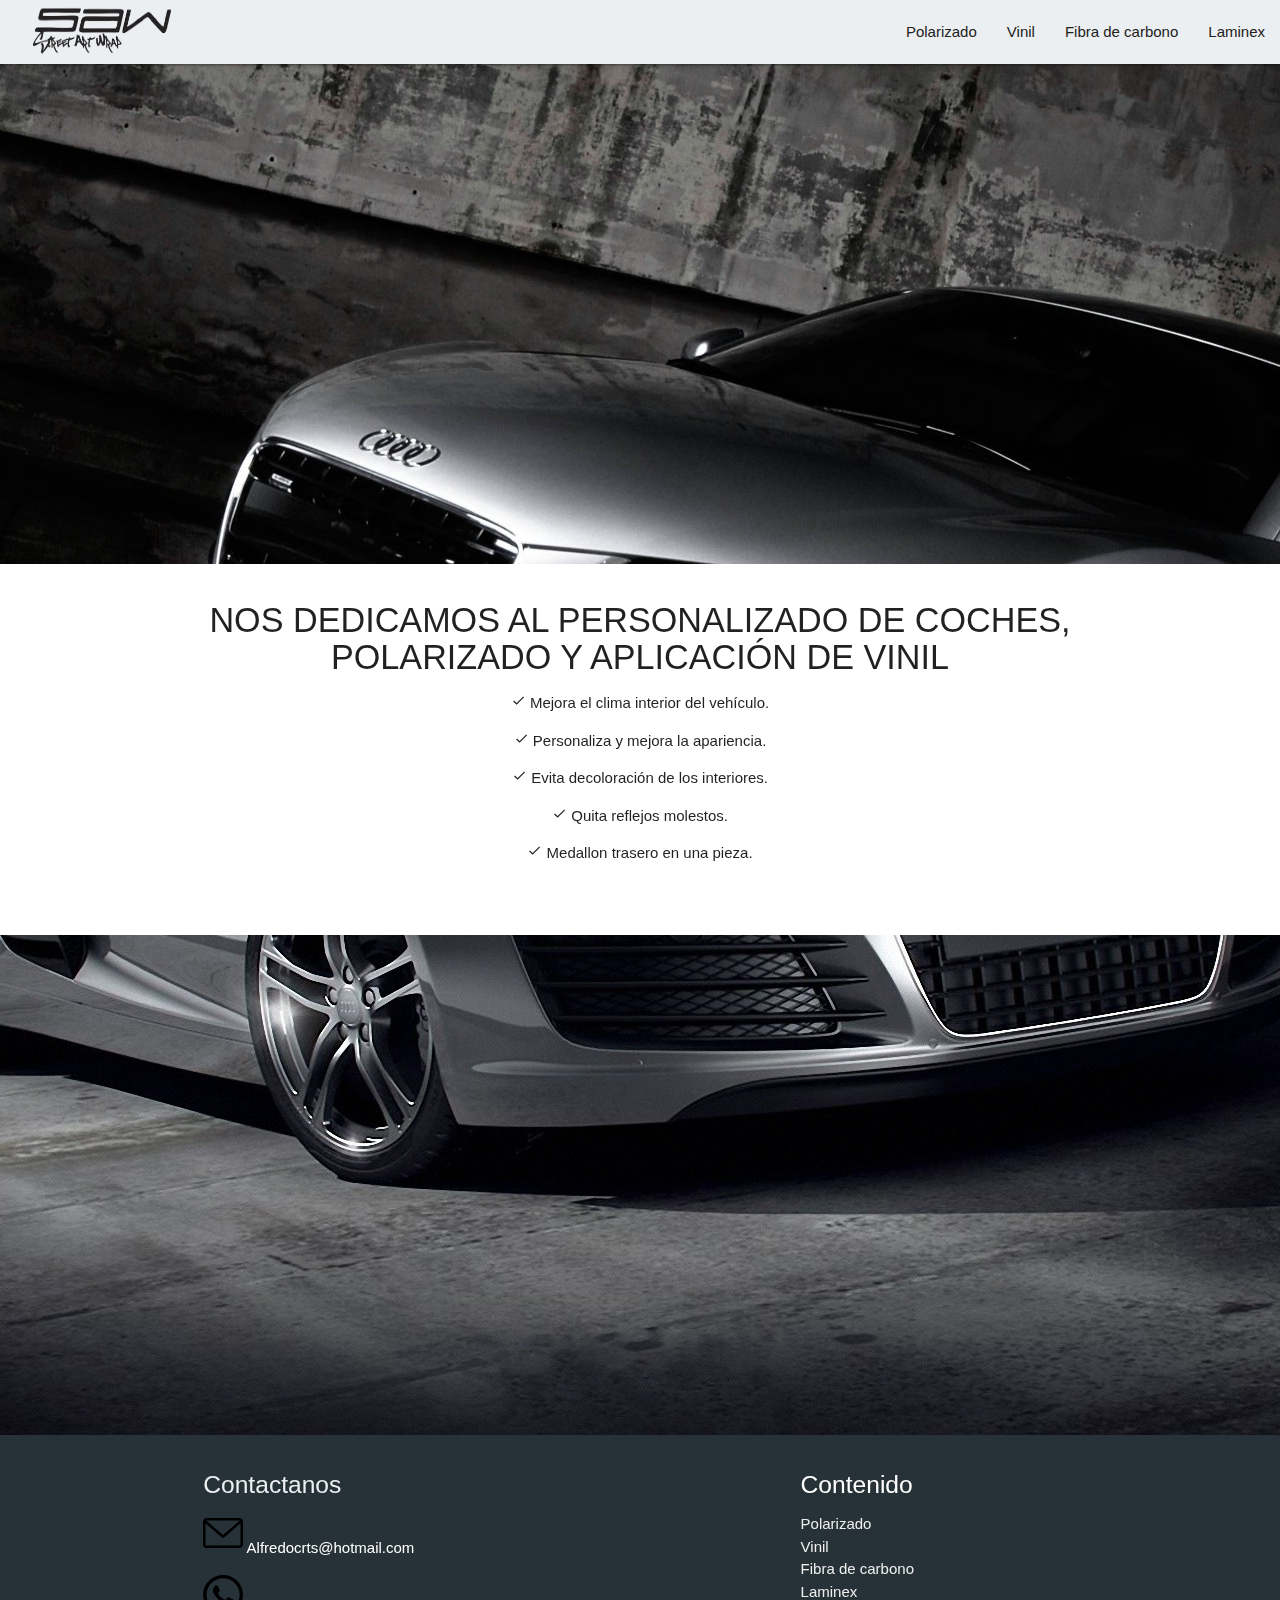
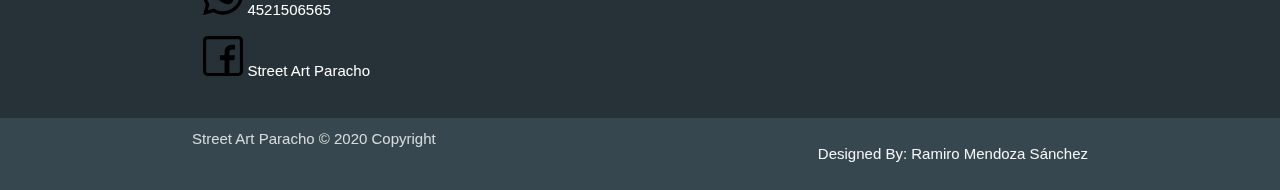
<file: index.html>
<!DOCTYPE html>
<html lang="en">

<head>
    <meta charset="UTF-8">
    <meta name="viewport" content="width=device-width, initial-scale=1.0">
    <script src="js/jquery-3.4.1.js"></script>
    <script src="js/index.js"></script>
    <link href="https://fonts.googleapis.com/icon?family=Material+Icons" rel="stylesheet">
    <link rel="stylesheet" href="css/index.css">
    <link rel="stylesheet" href="css/materialize.css">
    <link rel="stylesheet" href="css/materialize.min.css">
    <script src="js/materialize.js"></script>
    <script src="js/materialize.min.js"></script>
    <!-- Global site tag (gtag.js) - Google Analytics -->
    <script async src="https://www.googletagmanager.com/gtag/js?id=UA-162675501-1"></script>
    <script>
    window.dataLayer = window.dataLayer || [];
    function gtag(){dataLayer.push(arguments);}
    gtag('js', new Date());

    gtag('config', 'UA-162675501-1');
    </script>

    <title>Street Art Paracho</title>
</head>

<body>
    <nav>
        <div class="nav-wrapper blue-grey lighten-5">
            <a href="#" class="brand-logo margen"><img class="imgLogo" src="img/SAW.png" alt="Logo"></a>
            <a href="#" data-target="mobile-demo" class="sidenav-trigger  pulse"><i
                    class="material-icons letterColor ">menu</i></a>
            <ul class="right hide-on-med-and-down">
                <li><a class="letterColor" href="polarizado.html">Polarizado</a></li>
                <li><a class="letterColor" href="Vinil.html">Vinil</a></li>
                <li><a class="letterColor" href="fibra.html">Fibra de carbono</a></li>
                <li><a class="letterColor" href="laminex.html">Laminex</a></li>
                <!-- <li><a class="letterColor modal-trigger" href="#modal1">Agendar cita</a></li> -->
            </ul>
        </div>
    </nav>
    <ul id="mobile-demo" class="sidenav">
        <li><a class="letterColor" href="polarizado.html">Polarizado</a></li>
        <li><a class="letterColor" href="Vinil.html">Vinil</a></li>
        <li><a class="letterColor" href="fibra.html">Fibra de carbono</a></li>
        <li><a class="letterColor" href="laminex.html">Laminex</a></li>
        <!-- <li><a class="letterColor modal-trigger" href="#modal1">Agendar cita</a></li> -->
    </ul>

    <div class="parallax-container">
        <div class="parallax"><img src="img/paralaxindex1.jpg"></div>
    </div>

    <div class="section ">
        <div class="row container">
            <div class="row">
                <div class="col l12 m12 s12" >
                    <ul class="center-align">
                        <h4>NOS DEDICAMOS AL PERSONALIZADO DE COCHES, POLARIZADO Y APLICACIÓN DE VINIL</h4>
                        <li>
                            <p class="aumentar"><i class="tiny material-icons">check</i> Mejora el clima interior del
                                vehículo.</p>
                        </li>
                        <li>
                            <p class="aumentar"> <i class="tiny material-icons">check</i> Personaliza y mejora la
                                apariencia.</p>
                        </li>
                        <li>
                            <p class="aumentar"> <i class="tiny material-icons">check</i> Evita decoloración de los
                                interiores.</p>
                        </li>
                        <li>
                            <p class="aumentar"> <i class="tiny material-icons">check</i> Quita reflejos molestos.</p>
                        </li>
                        <li>
                            <p class="aumentar"> <i class="tiny material-icons">check</i> Medallon trasero en una pieza.
                            </p>
                        </li>
                    </ul>
                </div>
            </div>
        </div>
    </div>
    <div class="parallax-container">
        <div class="parallax "><img src="img/paralaxindex2.jpg"></div>
    </div>

    <footer class="page-footer blue-grey darken-4">
        <div class="container">
            <div class="row">
                <div class="col l6 s12">
                    <h5 class="blue-grey-text text-lighten-5">Contactanos</h5>
                    <ul>
                        <li>
                            <p><img class="tam-contactos" src="img/email.svg" alt="Email"> Alfredocrts@hotmail.com</p>
                        </li>
                        <li>
                            <p><img class="tam-contactos" src="img/whatsapp.svg" alt="whatsapp"> 4521506565</p>
                        </li>
                        <li>
                            <p><img class="tam-contactos" src="img/facebook.svg" alt="facebook"> Street Art Paracho</p>
                        </li>
                    </ul>
                </div>
                <div class="col l4 offset-l2 s12">
                    <h5 class="white-text">Contenido</h5>
                    <ul>
                        <li><a class="grey-text text-lighten-3" href="polarizado.html">Polarizado</a></li>
                        <li><a class="grey-text text-lighten-3" href="Vinil.html">Vinil</a></li>
                        <li><a class="grey-text text-lighten-3" href="fibra.html">Fibra de carbono</a></li>
                        <li><a class="grey-text text-lighten-3" href="laminex.html">Laminex</a></li>
                        <!-- <li><a class="grey-text text-lighten-3 modal-trigger" href="#modal1">Agendar cita</a></li> -->
                    </ul>
                </div>
            </div>
        </div>
        <div class="footer-copyright blue-grey darken-3">
            <div class="container">
                Street Art Paracho © 2020 Copyright 
                <p class="grey-text text-lighten-4 right">Designed By: Ramiro Mendoza Sánchez</p>
            </div>
        </div>
    </footer>
 <!-- inicia Modal recervas-->
 <!-- <div id="modal1" class="modal">
    <div class="modal-content">
        <div class="container">
            <div class="row">
                <div class="col l12 m12 s12 center-align">
                    <h3>AGENDAR CITA</h3>
                </div>
            </div>
            <form class="col l12 m12 s12" action="">
                <div class="row">
                    <div class="input-field col l6 m6 s12">
                        <input placeholder="Nombre" id="nombre" type="text" class="validate">
                        <label for="nombre">Nombre</label>
                    </div>
                    <div class="input-field col l6 m6 s12">
                        <input placeholder="Apellido" id="apellido" type="text" class="validate">
                        <label for="apellido">Apellido</label>
                    </div>
                </div>
                <div class="row">
                    <div class="input-field col l4 m4 s12">
                        <input placeholder="Colonia" id="colonia" type="text" class="validate">
                        <label for="colonia">Colonia</label>
                    </div>
                    <div class="input-field col l4 m4 s12">
                        <input placeholder="Calle" id="calle" type="text" class="validate">
                        <label for="calle">Calle</label>
                    </div>
                    <div class="input-field col l4 m4 s12">
                        <input placeholder="No. Exterior" id="exterior" type="number" class="validate">
                        <label for="exterior">No. Exterior</label>
                    </div>
                </div>
                <div class="row">
                    <div class="input-field col l4 m4 s12">
                        <input placeholder="Telefono" id="tel" type="number" class="validate">
                        <label for="tel">No. Telefonico</label>
                    </div>
                    <div class="input-field col l8 m8 s12">
                        <select multiple>
                            <option value="1">Polarizado</option>
                            <option value="2">Fibra de carbono</option>
                            <option value="3">Laminex</option>
                            <option value="4">Vinil</option>
                        </select>
                        <label>Servicio a solicitar</label>
                    </div>
                </div>
                <div class="row">
                    <div class="col l12 m12 s12">
                        <label for="car">Indicaciones extras</label>
                        <input placeholder="Ej: Frente de la escula 'x', Porton blanco" id="car" type="text" class="validate">
                    </div>
                </div>
                <div class="row">
                    <div class="col l6 m6 s12">
                        <label for="fecha">Fecha</label>
                        <input type="text" class="datepicker" id="fecha">
                    </div>
                    <div class="col l6 m6 s12">
                        <label for="hora">Hora</label>
                        <input type="text" class="timepicker" id="hora">
                    </div>
                </div>
            </form>
        </div>
    </div>
    <div class="modal-footer">
        <a href="#!" class="modal-close waves-effect waves-green btn-flat">Aceptar</a>
    </div>
</div> -->
<!--Termina Modal recervas-->
</body>

</html>
</file>
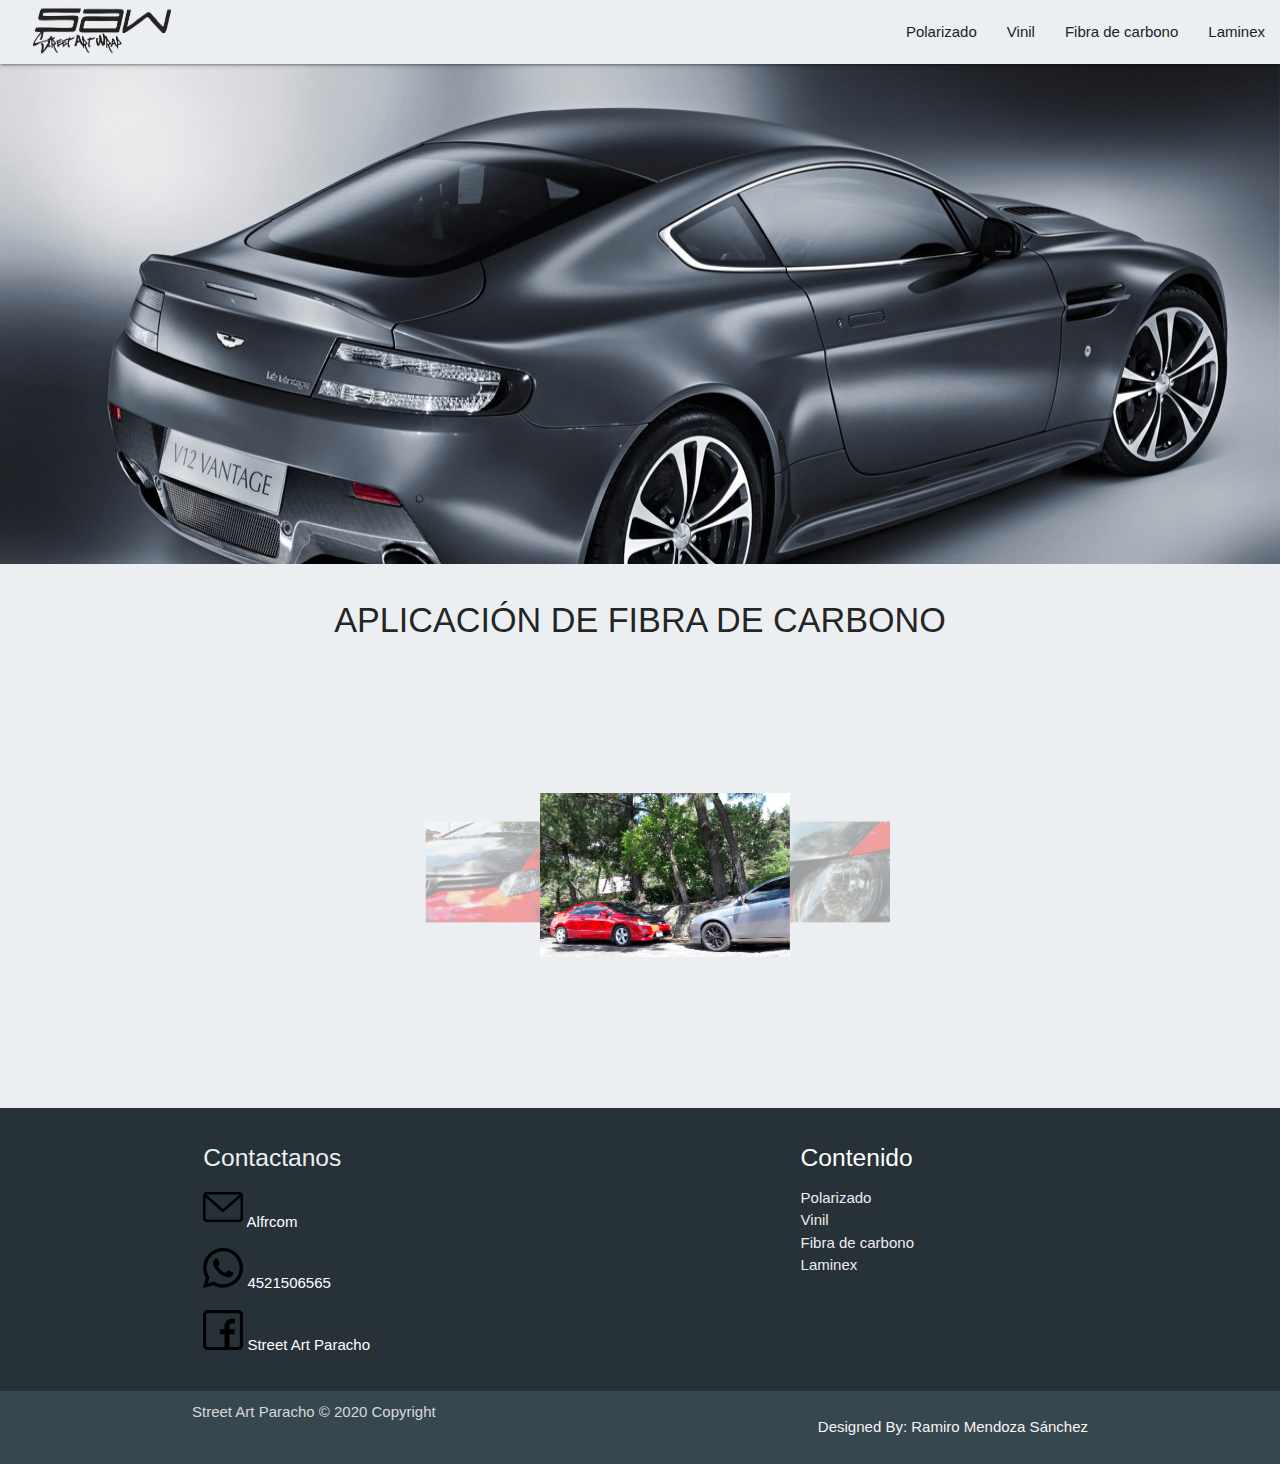
<file: fibra.html>
<!DOCTYPE html>
<html lang="en">

<head>
    <meta charset="UTF-8">
    <meta name="viewport" content="width=device-width, initial-scale=1.0">
    <script src="js/jquery-3.4.1.js"></script>
    <script src="js/index.js"></script>
    <link href="https://fonts.googleapis.com/icon?family=Material+Icons" rel="stylesheet">
    <link rel="stylesheet" href="css/index.css">
    <link rel="stylesheet" href="css/materialize.css">
    <link rel="stylesheet" href="css/materialize.min.css">
    <script src="js/materialize.js"></script>
    <script src="js/materialize.min.js"></script>
    <!-- Global site tag (gtag.js) - Google Analytics -->
<script async src="https://www.googletagmanager.com/gtag/js?id=UA-162675501-1"></script>
<script>
  window.dataLayer = window.dataLayer || [];
  function gtag(){dataLayer.push(arguments);}
  gtag('js', new Date());

  gtag('config', 'UA-162675501-1');
</script>

    <title>Fibra-Street Art Paracho</title>
</head>

<body>
    <nav>
        <div class="nav-wrapper blue-grey lighten-5">
            <a href="index.html" class="brand-logo margen"><img class="imgLogo" src="img/SAW.png" alt="Logo"></a>
            <a href="#" data-target="mobile-demo" class="sidenav-trigger  pulse"><i
                    class="material-icons letterColor ">menu</i></a>
            <ul class="right hide-on-med-and-down">
                <li><a class="letterColor" href="polarizado.html">Polarizado</a></li>
                <li><a class="letterColor" href="Vinil.html">Vinil</a></li>
                <li><a class="letterColor" href="fibra.html">Fibra de carbono</a></li>
                <li><a class="letterColor" href="laminex.html">Laminex</a></li>
                <!-- <li><a class="letterColor modal-trigger" href="#modal1">Agendar cita</a></li> -->
            </ul>
        </div>
    </nav>
    <ul id="mobile-demo" class="sidenav">
        <li><a class="letterColor" href="polarizado.html">Polarizado</a></li>
        <li><a class="letterColor" href="Vinil.html">Vinil</a></li>
        <li><a class="letterColor" href="fibra.html">Fibra de carbono</a></li>
        <li><a class="letterColor" href="laminex.html">Laminex</a></li>
        <!-- <li><a class="letterColor modal-trigger" href="#modal1">Agendar cita</a></li> -->
    </ul>

    <div class="parallax-container">
        <div class="parallax "><img src="img/paralaxfibra.jpg"></div>

    </div>
    <div class="section blue-grey lighten-5 ">
        <div class="row container">
            <div class="row">
                <div class="col l12 m12 s12">
                    <h4 class="center-align">APLICACIÓN DE FIBRA DE CARBONO</h4>
                </div>
            </div>
        </div>
    <div class="container">
        <div>
        <div class="carousel">
            <a class="carousel-item" href="#one!"><img class="materialboxed reponsive-img" width="250" src="img/fibra.jpeg"></a>
            <a class="carousel-item" href="#two!"><img class="materialboxed reponsive-img" width="250" src="img/fibra2.jpeg"></a>
            <a class="carousel-item" href="#three!"><img class="materialboxed reponsive-img" width="250" src="img/fibra3.jpeg"></a>
        </div>
        </div>
    </div>

    </div>
    <footer class="page-footer blue-grey darken-4">
        <div class="container">
            <div class="row">
                <div class="col l6 s12">
                    <h5 class="blue-grey-text text-lighten-5">Contactanos</h5>
                    <ul>
                        <li>
                            <p><img class="tam-contactos" src="img/email.svg" alt="Email"> Alfrcom</p>
                        </li>
                        <li>
                            <p><img class="tam-contactos" src="img/whatsapp.svg" alt="whatsapp"> 4521506565</p>
                        </li>
                        <li>
                            <p><img class="tam-contactos" src="img/facebook.svg" alt="facebook"> Street Art Paracho</p>
                        </li>
                    </ul>
                </div>
                <div class="col l4 offset-l2 s12">
                    <h5 class="white-text">Contenido</h5>
                    <ul>
                        <li><a class="grey-text text-lighten-3" href="polarizado.html">Polarizado</a></li>
                        <li><a class="grey-text text-lighten-3" href="Vinil.html">Vinil</a></li>
                        <li><a class="grey-text text-lighten-3" href="fibra.html">Fibra de carbono</a></li>
                        <li><a class="grey-text text-lighten-3" href="laminex.html">Laminex</a></li>
                        <!-- <li><a class="grey-text text-lighten-3 modal-trigger" href="#modal1">Agendar cita</a></li> -->
                    </ul>
                </div>
            </div>
        </div>
        <div class="footer-copyright blue-grey darken-3">
            <div class="container">
                Street Art Paracho © 2020 Copyright
                <p class="grey-text text-lighten-4 right">Designed By: Ramiro Mendoza Sánchez</p>
            </div>
        </div>
    </footer>
 <!-- inicia Modal recervas-->
 <!-- <div id="modal1" class="modal">
    <div class="modal-content">
        <div class="container">
            <div class="row">
                <div class="col l12 m12 s12 center-align">
                    <h3>AGENDAR CITA</h3>
                </div>
            </div>
            <form class="col l12 m12 s12" action="">
                <div class="row">
                    <div class="input-field col l6 m6 s12">
                        <input placeholder="Nombre" id="nombre" type="text" class="validate">
                        <label for="nombre">Nombre</label>
                    </div>
                    <div class="input-field col l6 m6 s12">
                        <input placeholder="Apellido" id="apellido" type="text" class="validate">
                        <label for="apellido">Apellido</label>
                    </div>
                </div>
                <div class="row">
                    <div class="input-field col l4 m4 s12">
                        <input placeholder="Colonia" id="colonia" type="text" class="validate">
                        <label for="colonia">Colonia</label>
                    </div>
                    <div class="input-field col l4 m4 s12">
                        <input placeholder="Calle" id="calle" type="text" class="validate">
                        <label for="calle">Calle</label>
                    </div>
                    <div class="input-field col l4 m4 s12">
                        <input placeholder="No. Exterior" id="exterior" type="number" class="validate">
                        <label for="exterior">No. Exterior</label>
                    </div>
                </div>
                <div class="row">
                    <div class="input-field col l4 m4 s12">
                        <input placeholder="Telefono" id="tel" type="number" class="validate">
                        <label for="tel">No. Telefonico</label>
                    </div>
                    <div class="input-field col l8 m8 s12">
                        <select multiple>
                            <option value="1">Polarizado</option>
                            <option value="2">Fibra de carbono</option>
                            <option value="3">Laminex</option>
                            <option value="4">Vinil</option>
                        </select>
                        <label>Servicio a solicitar</label>
                    </div>
                </div>
                <div class="row">
                    <div class="col l12 m12 s12">
                        <label for="car">Indicaciones extras</label>
                        <input placeholder="Ej: Frente de la escula 'x', Porton blanco" id="car" type="text" class="validate">
                    </div>
                </div>
                <div class="row">
                    <div class="col l6 m6 s12">
                        <label for="fecha">Fecha</label>
                        <input type="text" class="datepicker" id="fecha">
                    </div>
                    <div class="col l6 m6 s12">
                        <label for="hora">Hora</label>
                        <input type="text" class="timepicker" id="hora">
                    </div>
                </div>
            </form>
        </div>
    </div>
    <div class="modal-footer">
        <a href="#!" class="modal-close waves-effect waves-green btn-flat">Aceptar</a>
    </div>
</div> -->
<!--Termina Modal recervas-->
</body>

</html>
</file>
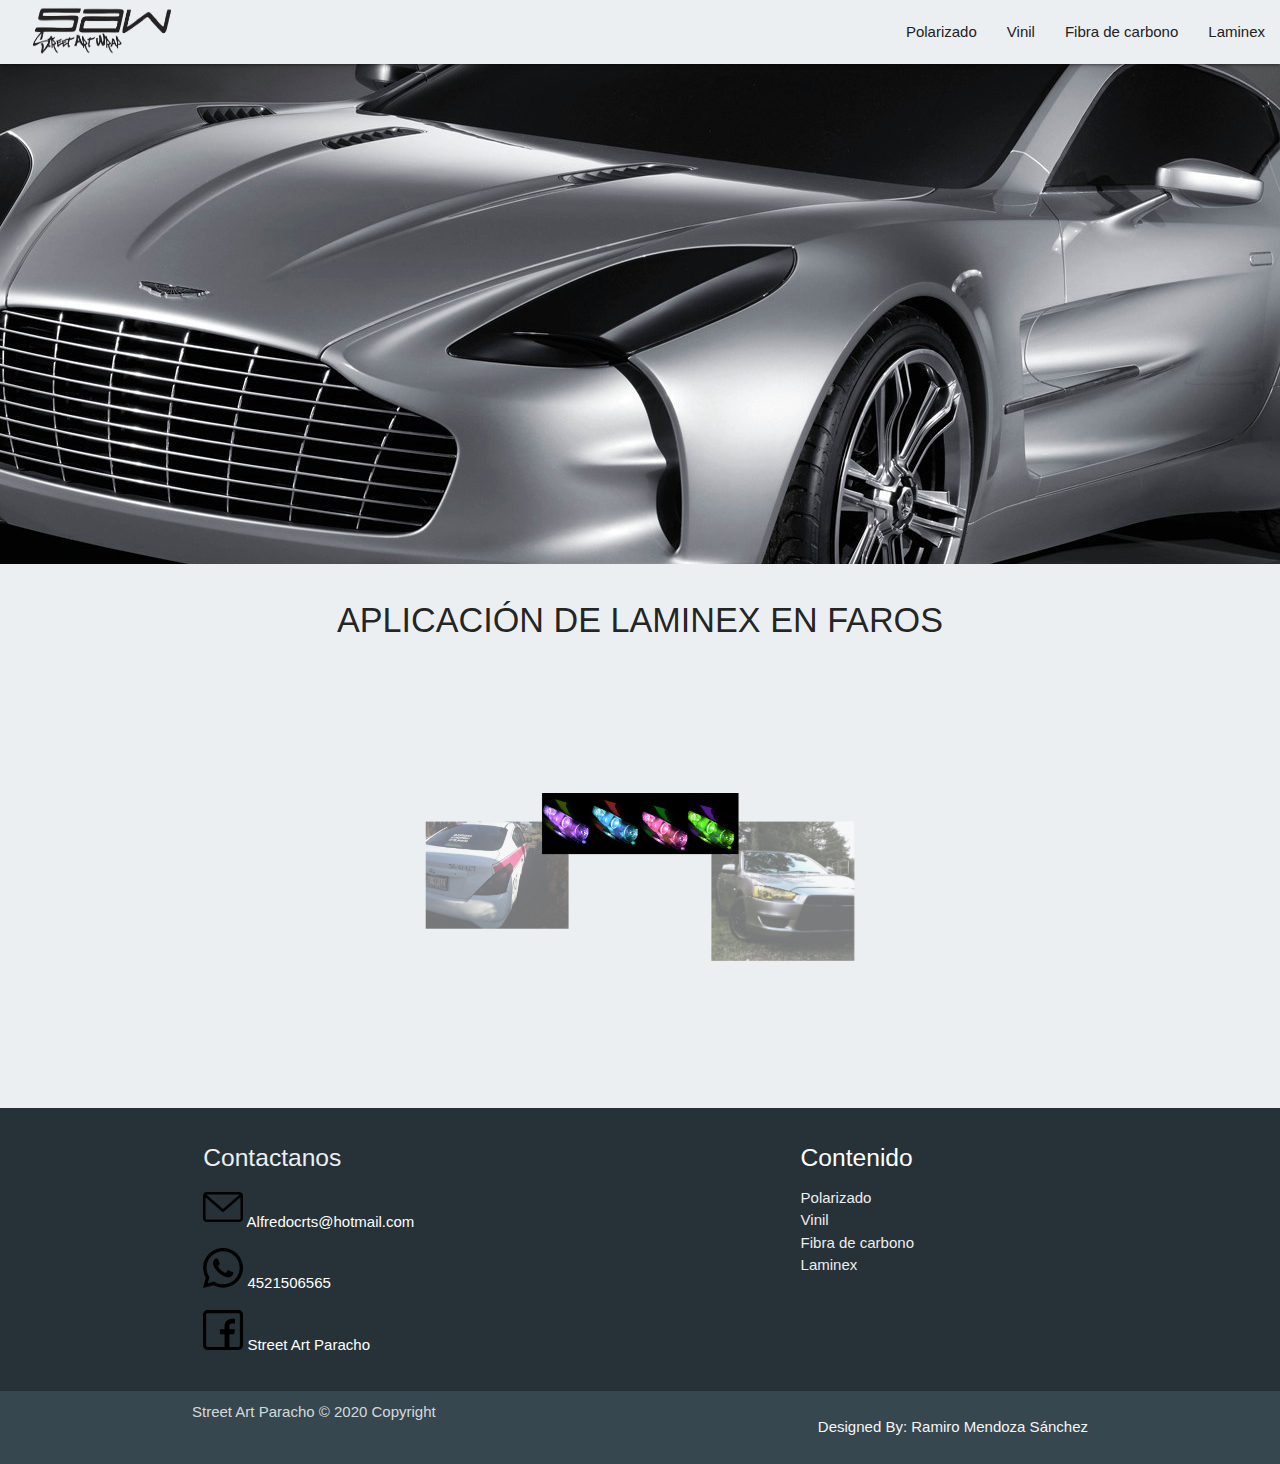
<file: laminex.html>
<!DOCTYPE html>
<html lang="en">

<head>
    <meta charset="UTF-8">
    <meta name="viewport" content="width=device-width, initial-scale=1.0">
    <script src="js/jquery-3.4.1.js"></script>
    <script src="js/index.js"></script>
    <link href="https://fonts.googleapis.com/icon?family=Material+Icons" rel="stylesheet">
    <link rel="stylesheet" href="css/index.css">
    <link rel="stylesheet" href="css/materialize.css">
    <link rel="stylesheet" href="css/materialize.min.css">
    <script src="js/materialize.js"></script>
    <script src="js/materialize.min.js"></script>
    <!-- Global site tag (gtag.js) - Google Analytics -->
<script async src="https://www.googletagmanager.com/gtag/js?id=UA-162675501-1"></script>
<script>
  window.dataLayer = window.dataLayer || [];
  function gtag(){dataLayer.push(arguments);}
  gtag('js', new Date());

  gtag('config', 'UA-162675501-1');
</script>


    <title>Laminex-Street Art Paracho</title>
</head>

<body>
    <nav>
        <div class="nav-wrapper blue-grey lighten-5">
            <a href="index.html" class="brand-logo margen"><img class="imgLogo" src="img/SAW.png" alt="Logo"></a>
            <a href="#" data-target="mobile-demo" class="sidenav-trigger  pulse"><i
                    class="material-icons letterColor ">menu</i></a>
            <ul class="right hide-on-med-and-down">
                <li><a class="letterColor" href="polarizado.html">Polarizado</a></li>
                <li><a class="letterColor" href="Vinil.html">Vinil</a></li>
                <li><a class="letterColor" href="fibra.html">Fibra de carbono</a></li>
                <li><a class="letterColor" href="laminex.html">Laminex</a></li>
                <!-- <li><a class="letterColor modal-trigger" href="#modal1">Agendar cita</a></li> -->
            </ul>
        </div>
    </nav>
    <ul id="mobile-demo" class="sidenav">
        <li><a class="letterColor" href="polarizado.html">Polarizado</a></li>
        <li><a class="letterColor" href="Vinil.html">Vinil</a></li>
        <li><a class="letterColor" href="fibra.html">Fibra de carbono</a></li>
        <li><a class="letterColor" href="laminex.html">Laminex</a></li>
        <!-- <li><a class="letterColor modal-trigger" href="#modal1">Agendar cita</a></li> -->
    </ul>

    <div class="parallax-container">
        <div class="parallax "><img src="img/paralaxlaminex.jpg"></div>
    </div>
    <div class="section blue-grey lighten-5 ">
        <div class="row container">
            <div class="row">
                <div class="col l12 m12 s12">
                    <h4 class="center-align">APLICACIÓN DE LAMINEX EN FAROS</h4>
                </div>
            </div>
        </div>
    <div class="container">
        <div>
        <div class="carousel">
            <a class="carousel-item" href="#one!"><img class="materialboxed reponsive-img" width="200" src="img/faros.png"></a>
            <a class="carousel-item" href="#two!"><img class="materialboxed reponsive-img" width="200" src="img/faros1.jpeg"></a>
            <a class="carousel-item" href="#three!"><img class="materialboxed reponsive-img" width="200" src="img/faros3.jpeg"></a>
            <a class="carousel-item" href="#three!"><img class="materialboxed reponsive-img" width="200" src="img/faros4.jpeg"></a>
        </div>
        </div>
    </div>

    </div>
    <footer class="page-footer blue-grey darken-4">
        <div class="container">
            <div class="row">
                <div class="col l6 s12">
                    <h5 class="blue-grey-text text-lighten-5">Contactanos</h5>
                    <ul>
                        <li>
                            <p><img class="tam-contactos" src="img/email.svg" alt="Email"> Alfredocrts@hotmail.com</p>
                        </li>
                        <li>
                            <p><img class="tam-contactos" src="img/whatsapp.svg" alt="whatsapp"> 4521506565</p>
                        </li>
                        <li>
                            <p><img class="tam-contactos" src="img/facebook.svg" alt="facebook"> Street Art Paracho</p>
                        </li>
                    </ul>
                </div>
                <div class="col l4 offset-l2 s12">
                    <h5 class="white-text">Contenido</h5>
                    <ul>
                        <li><a class="grey-text text-lighten-3" href="polarizado.html">Polarizado</a></li>
                        <li><a class="grey-text text-lighten-3" href="Vinil.html">Vinil</a></li>
                        <li><a class="grey-text text-lighten-3" href="fibra.html">Fibra de carbono</a></li>
                        <li><a class="grey-text text-lighten-3" href="laminex.html">Laminex</a></li>
                        <!-- <li><a class="grey-text text-lighten-3 modal-trigger" href="#modal1">Agendar cita</a></li> -->
                    </ul>
                </div>
            </div>
        </div>
        <div class="footer-copyright blue-grey darken-3">
            <div class="container">
                Street Art Paracho © 2020 Copyright
                <p class="grey-text text-lighten-4 right">Designed By: Ramiro Mendoza Sánchez</p>
            </div>
        </div>
    </footer>
 <!-- inicia Modal recervas-->
 <!-- <div id="modal1" class="modal">
    <div class="modal-content">
        <div class="container">
            <div class="row">
                <div class="col l12 m12 s12 center-align">
                    <h3>AGENDAR CITA</h3>
                </div>
            </div>
            <form class="col l12 m12 s12" action="">
                <div class="row">
                    <div class="input-field col l6 m6 s12">
                        <input placeholder="Nombre" id="nombre" type="text" class="validate">
                        <label for="nombre">Nombre</label>
                    </div>
                    <div class="input-field col l6 m6 s12">
                        <input placeholder="Apellido" id="apellido" type="text" class="validate">
                        <label for="apellido">Apellido</label>
                    </div>
                </div>
                <div class="row">
                    <div class="input-field col l4 m4 s12">
                        <input placeholder="Colonia" id="colonia" type="text" class="validate">
                        <label for="colonia">Colonia</label>
                    </div>
                    <div class="input-field col l4 m4 s12">
                        <input placeholder="Calle" id="calle" type="text" class="validate">
                        <label for="calle">Calle</label>
                    </div>
                    <div class="input-field col l4 m4 s12">
                        <input placeholder="No. Exterior" id="exterior" type="number" class="validate">
                        <label for="exterior">No. Exterior</label>
                    </div>
                </div>
                <div class="row">
                    <div class="input-field col l4 m4 s12">
                        <input placeholder="Telefono" id="tel" type="number" class="validate">
                        <label for="tel">No. Telefonico</label>
                    </div>
                    <div class="input-field col l8 m8 s12">
                        <select multiple>
                            <option value="1">Polarizado</option>
                            <option value="2">Fibra de carbono</option>
                            <option value="3">Laminex</option>
                            <option value="4">Vinil</option>
                        </select>
                        <label>Servicio a solicitar</label>
                    </div>
                </div>
                <div class="row">
                    <div class="col l12 m12 s12">
                        <label for="car">Indicaciones extras</label>
                        <input placeholder="Ej: Frente de la escula 'x', Porton blanco" id="car" type="text" class="validate">
                    </div>
                </div>
                <div class="row">
                    <div class="col l6 m6 s12">
                        <label for="fecha">Fecha</label>
                        <input type="text" class="datepicker" id="fecha">
                    </div>
                    <div class="col l6 m6 s12">
                        <label for="hora">Hora</label>
                        <input type="text" class="timepicker" id="hora">
                    </div>
                </div>
            </form>
        </div>
    </div>
    <div class="modal-footer">
        <a href="#!" class="modal-close waves-effect waves-green btn-flat">Aceptar</a>
    </div>
</div> -->
<!--Termina Modal recervas-->
</body>

</html>
</file>
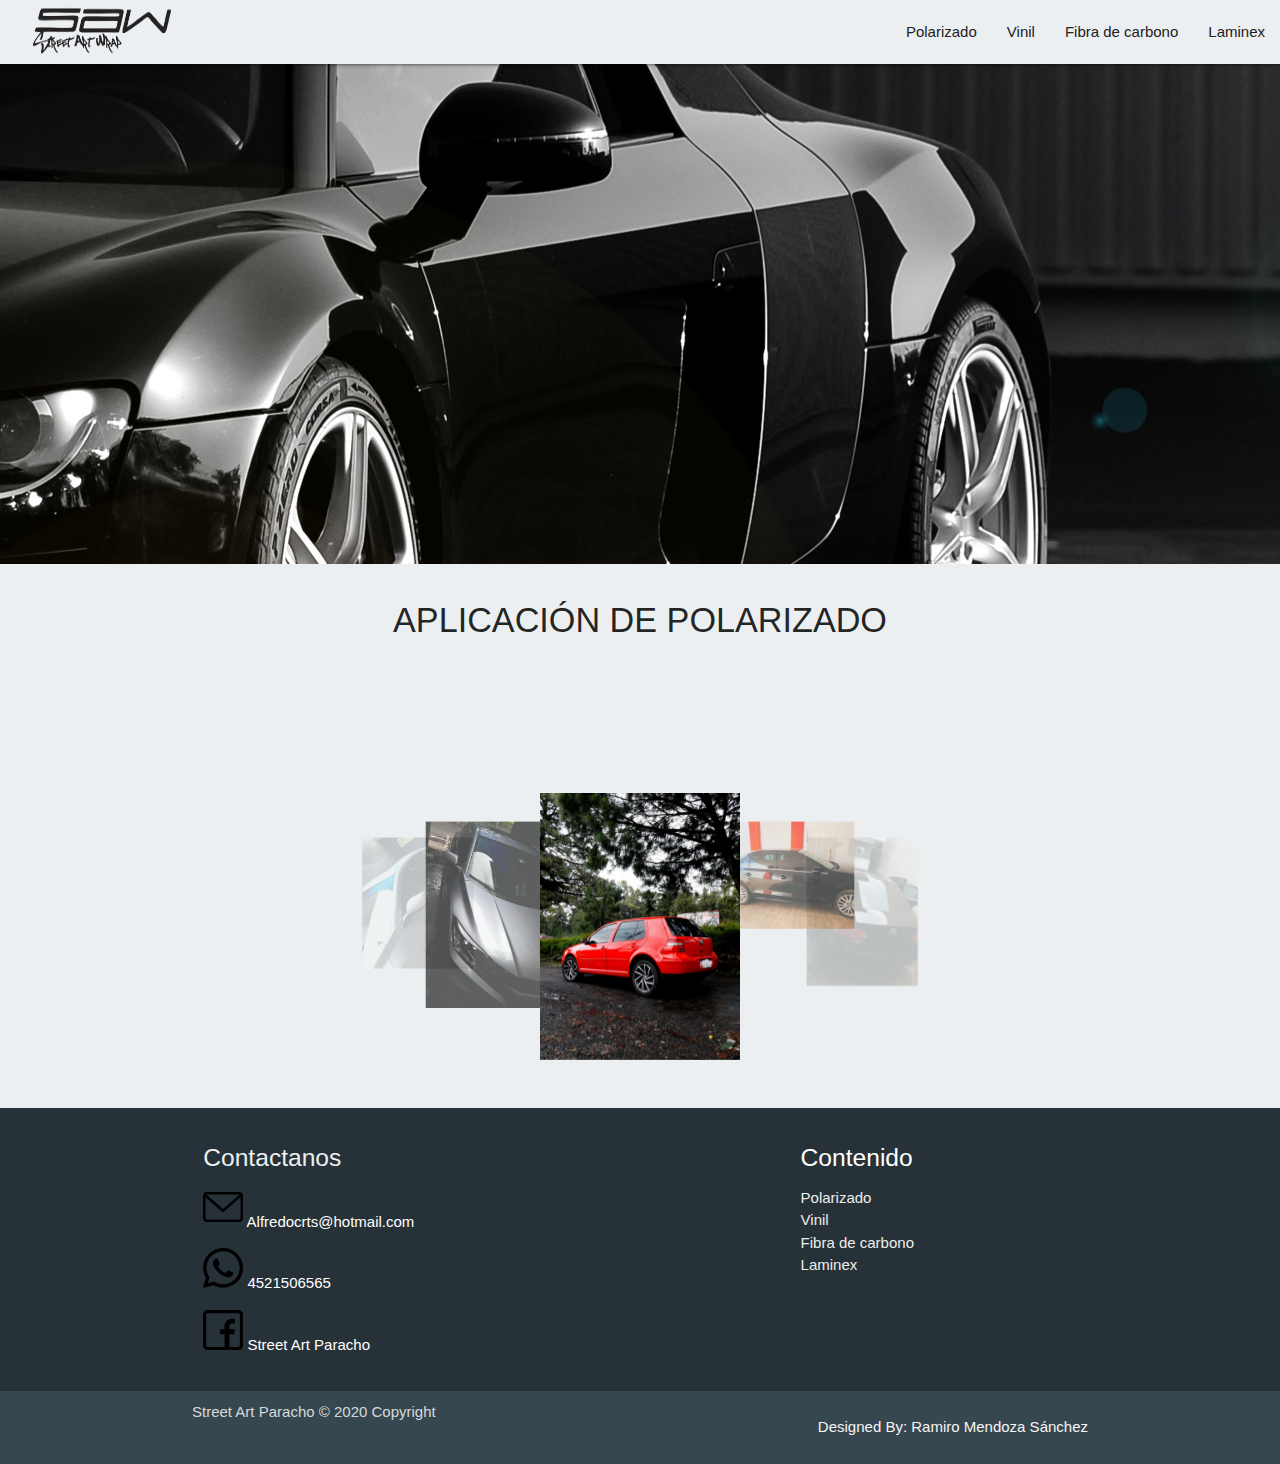
<file: polarizado.html>
<!DOCTYPE html>
<html lang="en">

<head>
    <meta charset="UTF-8">
    <meta name="viewport" content="width=device-width, initial-scale=1.0">
    <script src="js/jquery-3.4.1.js"></script>
    <script src="js/index.js"></script>
    <link href="https://fonts.googleapis.com/icon?family=Material+Icons" rel="stylesheet">
    <link rel="stylesheet" href="css/index.css">
    <link rel="stylesheet" href="css/materialize.css">
    <link rel="stylesheet" href="css/materialize.min.css">
    <script src="js/materialize.js"></script>
    <script src="js/materialize.min.js"></script>
    <!-- Global site tag (gtag.js) - Google Analytics -->
<script async src="https://www.googletagmanager.com/gtag/js?id=UA-162675501-1"></script>
<script>
  window.dataLayer = window.dataLayer || [];
  function gtag(){dataLayer.push(arguments);}
  gtag('js', new Date());

  gtag('config', 'UA-162675501-1');
</script>

    <title>Polarizado-Street Art Paracho</title>
</head>

<body>
    <nav>
        <div class="nav-wrapper blue-grey lighten-5">
            <a href="index.html" class="brand-logo margen"><img class="imgLogo" src="img/SAW.png" alt="Logo"></a>
            <a href="#" data-target="mobile-demo" class="sidenav-trigger  pulse"><i
                    class="material-icons letterColor ">menu</i></a>
            <ul class="right hide-on-med-and-down">
                <li><a class="letterColor " href="polarizado.html">Polarizado</a></li>
                <li><a class="letterColor" href="Vinil.html">Vinil</a></li>
                <li><a class="letterColor" href="fibra.html">Fibra de carbono</a></li>
                <li><a class="letterColor" href="laminex.html">Laminex</a></li>
                <!-- <li><a class="letterColor modal-trigger" href="#modal1">Agendar cita</a></li> -->
            </ul>
        </div>
    </nav>
    <ul id="mobile-demo" class="sidenav">
        <li><a class="letterColor" href="polarizado.html">Polarizado</a></li>
        <li><a class="letterColor" href="Vinil.html">Vinil</a></li>
        <li><a class="letterColor" href="fibra.html">Fibra de carbono</a></li>
        <li><a class="letterColor" href="laminex.html">Laminex</a></li>
        <!-- <li><a class="letterColor modal-trigger" href="#modal1">Agendar cita</a></li> -->
    </ul>

    <div class="parallax-container">
        <div class="parallax "><img src="img/polarizadoparalax.jpg"></div>

    </div>
    <div class="section blue-grey lighten-5 ">
        <div class="row container">
            <div class="row">
                <div class="col l12 m12 s12">
                    <h4 class="center-align">APLICACIÓN DE POLARIZADO</h4>
                </div>
            </div>
        </div>
        <div class="container">
            <div>
                <div class="carousel">
                    <a class="carousel-item" href="#one!"><img class="materialboxed reponsive-img" width="200"
                            src="img/polarizado.jpeg"></a>
                    <a class="carousel-item" href="#two!"><img class="materialboxed reponsive-img" width="200"
                            src="img/pol2.jpeg"></a>
                    <a class="carousel-item" href="#three!"><img class="materialboxed reponsive-img" width="200"
                            src="img/pol3.jpeg"></a>
                    <a class="carousel-item" href="#four!"><img class="materialboxed reponsive-img" width="200"
                            src="img/pol4.jpeg"></a>
                    <a class="carousel-item" href="#five!"><img class="materialboxed reponsive-img" width="200"
                            src="img/pol5.jpeg"></a>
                </div>
            </div>
        </div>

    </div>
    <footer class="page-footer blue-grey darken-4">
        <div class="container">
            <div class="row">
                <div class="col l6 s12">
                    <h5 class="blue-grey-text text-lighten-5">Contactanos</h5>
                    <ul>
                        <li>
                            <p><img class="tam-contactos" src="img/email.svg" alt="Email"> Alfredocrts@hotmail.com</p>
                        </li>
                        <li>
                            <p><img class="tam-contactos" src="img/whatsapp.svg" alt="whatsapp"> 4521506565</p>
                        </li>
                        <li>
                            <p><img class="tam-contactos" src="img/facebook.svg" alt="facebook"> Street Art Paracho</p>
                        </li>
                    </ul>
                </div>
                <div class="col l4 offset-l2 s12">
                    <h5 class="white-text">Contenido</h5>
                    <ul>
                        <li><a class="grey-text text-lighten-3" href="polarizado.html">Polarizado</a></li>
                        <li><a class="grey-text text-lighten-3" href="Vinil.html">Vinil</a></li>
                        <li><a class="grey-text text-lighten-3" href="fibra.html">Fibra de carbono</a></li>
                        <li><a class="grey-text text-lighten-3" href="laminex.html">Laminex</a></li>
                        <!-- <li><a class="grey-text text-lighten-3 modal-trigger" href="#modal1">Agendar cita</a></li> -->
                    </ul>
                </div>
            </div>
        </div>
        <div class="footer-copyright blue-grey darken-3">
            <div class="container">
                Street Art Paracho © 2020 Copyright
                <p class="grey-text text-lighten-4 right">Designed By: Ramiro Mendoza Sánchez</p>
            </div>
        </div>
    </footer>
    <!-- inicia Modal recervas-->
    <!-- <div id="modal1" class="modal">
        <div class="modal-content">
            <div class="container">
                <div class="row">
                    <div class="col l12 m12 s12 center-align">
                        <h3>AGENDAR CITA</h3>
                    </div>
                </div>
                <form class="col l12 m12 s12" action="">
                    <div class="row">
                        <div class="input-field col l6 m6 s12">
                            <input placeholder="Nombre" id="nombre" type="text" class="validate">
                            <label for="nombre">Nombre</label>
                        </div>
                        <div class="input-field col l6 m6 s12">
                            <input placeholder="Apellido" id="apellido" type="text" class="validate">
                            <label for="apellido">Apellido</label>
                        </div>
                    </div>
                    <div class="row">
                        <div class="input-field col l4 m4 s12">
                            <input placeholder="Colonia" id="colonia" type="text" class="validate">
                            <label for="colonia">Colonia</label>
                        </div>
                        <div class="input-field col l4 m4 s12">
                            <input placeholder="Calle" id="calle" type="text" class="validate">
                            <label for="calle">Calle</label>
                        </div>
                        <div class="input-field col l4 m4 s12">
                            <input placeholder="No. Exterior" id="exterior" type="number" class="validate">
                            <label for="exterior">No. Exterior</label>
                        </div>
                    </div>
                    <div class="row">
                        <div class="input-field col l4 m4 s12">
                            <input placeholder="Telefono" id="tel" type="number" class="validate">
                            <label for="tel">No. Telefonico</label>
                        </div>
                        <div class="input-field col l8 m8 s12">
                            <select multiple>
                                <option value="1">Polarizado</option>
                                <option value="2">Fibra de carbono</option>
                                <option value="3">Laminex</option>
                                <option value="4">Vinil</option>
                            </select>
                            <label>Servicio a solicitar</label>
                        </div>
                    </div>
                    <div class="row">
                        <div class="col l12 m12 s12">
                            <label for="car">Indicaciones extras</label>
                            <input placeholder="Ej: Frente de la escula 'x', Porton blanco" id="car" type="text" class="validate">
                        </div>
                    </div>
                    <div class="row">
                        <div class="col l6 m6 s12">
                            <label for="fecha">Fecha</label>
                            <input type="text" class="datepicker" id="fecha">
                        </div>
                        <div class="col l6 m6 s12">
                            <label for="hora">Hora</label>
                            <input type="text" class="timepicker" id="hora">
                        </div>
                    </div>
                </form>
            </div>
        </div>
        <div class="modal-footer">
            <a href="#!" class="modal-close waves-effect waves-green btn-flat">Aceptar</a>
        </div>
    </div> -->
    <!--Termina Modal recervas-->
</body>

</html>
</file>
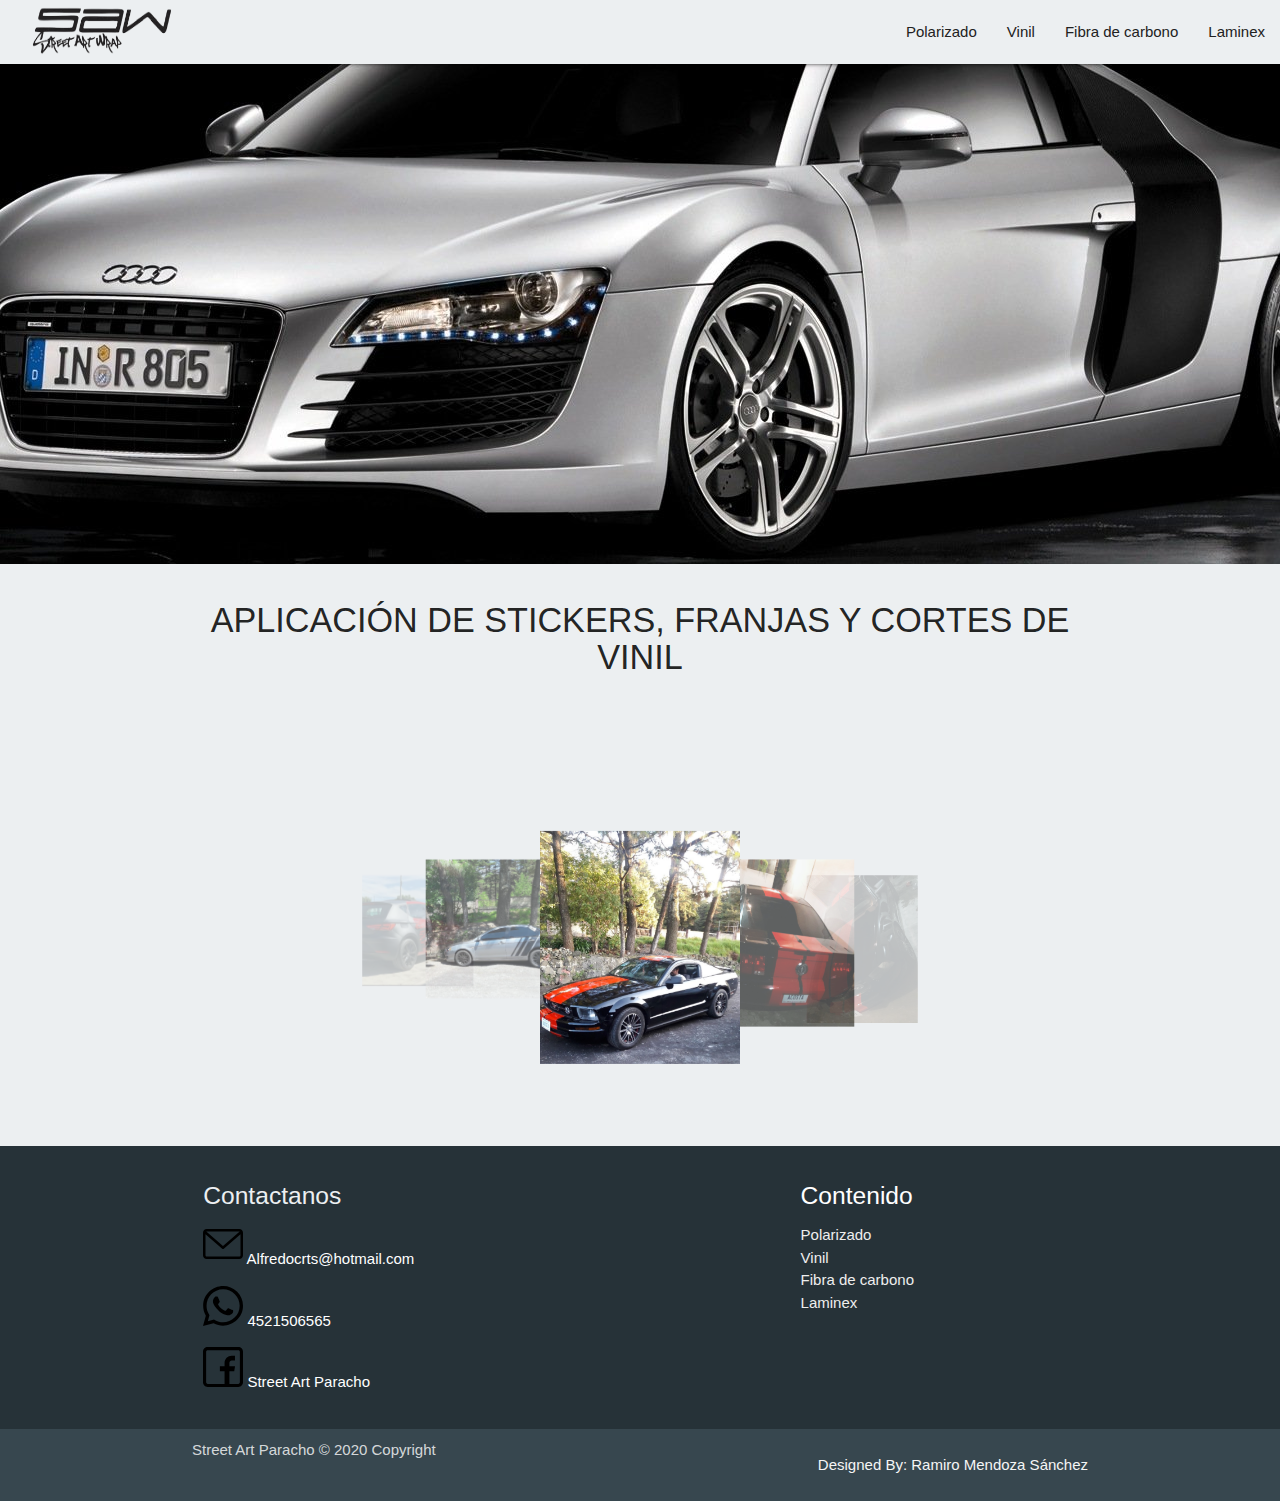
<file: Vinil.html>
<!DOCTYPE html>
<html lang="en">

<head>
    <meta charset="UTF-8">
    <meta name="viewport" content="width=device-width, initial-scale=1.0">
    <script src="js/jquery-3.4.1.js"></script>
    <script src="js/index.js"></script>
    <link href="https://fonts.googleapis.com/icon?family=Material+Icons" rel="stylesheet">
    <link rel="stylesheet" href="css/index.css">
    <link rel="stylesheet" href="css/materialize.css">
    <link rel="stylesheet" href="css/materialize.min.css">
    <script src="js/materialize.js"></script>
    <script src="js/materialize.min.js"></script>
    <!-- Global site tag (gtag.js) - Google Analytics -->
<script async src="https://www.googletagmanager.com/gtag/js?id=UA-162675501-1"></script>
<script>
  window.dataLayer = window.dataLayer || [];
  function gtag(){dataLayer.push(arguments);}
  gtag('js', new Date());

  gtag('config', 'UA-162675501-1');
</script>

    <title>Vinil-Street Art Paracho</title>
</head>

<body>
    <nav>
        <div class="nav-wrapper blue-grey lighten-5">
            <a href="index.html" class="brand-logo margen"><img class="imgLogo" src="img/SAW.png" alt="Logo"></a>
            <a href="#" data-target="mobile-demo" class="sidenav-trigger  pulse"><i
                    class="material-icons letterColor ">menu</i></a>
            <ul class="right hide-on-med-and-down">
                <li><a class="letterColor" href="polarizado.html">Polarizado</a></li>
                <li><a class="letterColor" href="Vinil.html">Vinil</a></li>
                <li><a class="letterColor" href="fibra.html">Fibra de carbono</a></li>
                <li><a class="letterColor" href="laminex.html">Laminex</a></li>
                <!-- <li><a class="letterColor modal-trigger" href="#modal1">Agendar cita</a></li> -->
            </ul>
        </div>
    </nav>
    <ul id="mobile-demo" class="sidenav">
        <li><a class="letterColor" href="polarizado.html">Polarizado</a></li>
        <li><a class="letterColor" href="Vinil.html">Vinil</a></li>
        <li><a class="letterColor" href="fibra.html">Fibra de carbono</a></li>
        <li><a class="letterColor" href="laminex.html">Laminex</a></li>
        <!-- <li><a class="letterColor modal-trigger" href="#modal1">Agendar cita</a></li> -->
    </ul>

    <div class="parallax-container">
        <div class="parallax "><img src="img/paralaxvinil.jpg"></div>

    </div>
    <div class="section blue-grey lighten-5 ">
        <div class="row container">
            <div class="row">
                <div class="col l12 m12 s12">
                    <h4 class="center-align">APLICACIÓN DE STICKERS, FRANJAS Y CORTES DE VINIL</h4>
                </div>
            </div>
        </div>
    <div class="container">
        <div>
        <div class="carousel">
            <a class="carousel-item" href="#one!"><img class="materialboxed reponsive-img" width="200" src="img/cortes.jpeg"></a>
            <a class="carousel-item" href="#two!"><img class="materialboxed reponsive-img" width="200" src="img/cortes2.jpeg"></a>
            <a class="carousel-item" href="#three!"><img class="materialboxed reponsive-img" width="200" src="img/cortes3.jpeg"></a>
            <a class="carousel-item" href="#four!"><img class="materialboxed reponsive-img" width="200" src="img/cortes4.jpeg"></a>
            <a class="carousel-item" href="#five!"><img class="materialboxed reponsive-img" width="200" src="img/cortes5.jpeg"></a>
            <a class="carousel-item" href="#five!"><img class="materialboxed reponsive-img" width="200" src="img/cortes6.jpeg"></a>
        </div>
        </div>
    </div>

    </div>
    <footer class="page-footer blue-grey darken-4">
        <div class="container">
            <div class="row">
                <div class="col l6 s12">
                    <h5 class="blue-grey-text text-lighten-5">Contactanos</h5>
                    <ul>
                        <li>
                            <p><img class="tam-contactos" src="img/email.svg" alt="Email"> Alfredocrts@hotmail.com</p>
                        </li>
                        <li>
                            <p><img class="tam-contactos" src="img/whatsapp.svg" alt="whatsapp"> 4521506565</p>
                        </li>
                        <li>
                            <p><img class="tam-contactos" src="img/facebook.svg" alt="facebook"> Street Art Paracho</p>
                        </li>
                    </ul>
                </div>
                <div class="col l4 offset-l2 s12">
                    <h5 class="white-text">Contenido</h5>
                    <ul>
                        <li><a class="grey-text text-lighten-3" href="polarizado.html">Polarizado</a></li>
                        <li><a class="grey-text text-lighten-3" href="Vinil.html">Vinil</a></li>
                        <li><a class="grey-text text-lighten-3" href="fibra.html">Fibra de carbono</a></li>
                        <li><a class="grey-text text-lighten-3" href="laminex.html">Laminex</a></li>
                        <!-- <li><a class="grey-text text-lighten-3 modal-trigger" href="#modal1">Agendar cita</a></li> -->
                    </ul>
                </div>
            </div>
        </div>
        <div class="footer-copyright blue-grey darken-3">
            <div class="container">
                Street Art Paracho © 2020 Copyright
                <p class="grey-text text-lighten-4 right">Designed By: Ramiro Mendoza Sánchez</p>
            </div>
        </div>
    </footer>
 <!-- inicia Modal recervas-->
 <!-- <div id="modal1" class="modal">
    <div class="modal-content">
        <div class="container">
            <div class="row">
                <div class="col l12 m12 s12 center-align">
                    <h3>AGENDAR CITA</h3>
                </div>
            </div>
            <form class="col l12 m12 s12" action="">
                <div class="row">
                    <div class="input-field col l6 m6 s12">
                        <input placeholder="Nombre" id="nombre" type="text" class="validate">
                        <label for="nombre">Nombre</label>
                    </div>
                    <div class="input-field col l6 m6 s12">
                        <input placeholder="Apellido" id="apellido" type="text" class="validate">
                        <label for="apellido">Apellido</label>
                    </div>
                </div>
                <div class="row">
                    <div class="input-field col l4 m4 s12">
                        <input placeholder="Colonia" id="colonia" type="text" class="validate">
                        <label for="colonia">Colonia</label>
                    </div>
                    <div class="input-field col l4 m4 s12">
                        <input placeholder="Calle" id="calle" type="text" class="validate">
                        <label for="calle">Calle</label>
                    </div>
                    <div class="input-field col l4 m4 s12">
                        <input placeholder="No. Exterior" id="exterior" type="number" class="validate">
                        <label for="exterior">No. Exterior</label>
                    </div>
                </div>
                <div class="row">
                    <div class="input-field col l4 m4 s12">
                        <input placeholder="Telefono" id="tel" type="number" class="validate">
                        <label for="tel">No. Telefonico</label>
                    </div>
                    <div class="input-field col l8 m8 s12">
                        <select multiple>
                            <option value="1">Polarizado</option>
                            <option value="2">Fibra de carbono</option>
                            <option value="3">Laminex</option>
                            <option value="4">Vinil</option>
                        </select>
                        <label>Servicio a solicitar</label>
                    </div>
                </div>
                <div class="row">
                    <div class="col l12 m12 s12">
                        <label for="car">Indicaciones extras</label>
                        <input placeholder="Ej: Frente de la escula 'x', Porton blanco" id="car" type="text" class="validate">
                    </div>
                </div>
                <div class="row">
                    <div class="col l6 m6 s12">
                        <label for="fecha">Fecha</label>
                        <input type="text" class="datepicker" id="fecha">
                    </div>
                    <div class="col l6 m6 s12">
                        <label for="hora">Hora</label>
                        <input type="text" class="timepicker" id="hora">
                    </div>
                </div>
            </form>
        </div>
    </div>
    <div class="modal-footer">
        <a href="#!" class="modal-close waves-effect waves-green btn-flat">Aceptar</a>
    </div>
</div> -->
<!--Termina Modal recervas-->
</body>

</html>
</file>
<file: css/index.css>
.imgLogo{
    width: 150px;
    height: 60px;
}
.margen{
    margin-left: 30px;
}
.letterColor{
 color: #212121;
}
.btntam{
    height: 5px;
    width: 5px;
}
.aumentar:hover{
    transform: scale(1.4);
}
.tam-contactos{
    height: 40px;
    width: 40px;
}
.tam-img{
    width: 100px;
    height: 110px;
}
</file>
